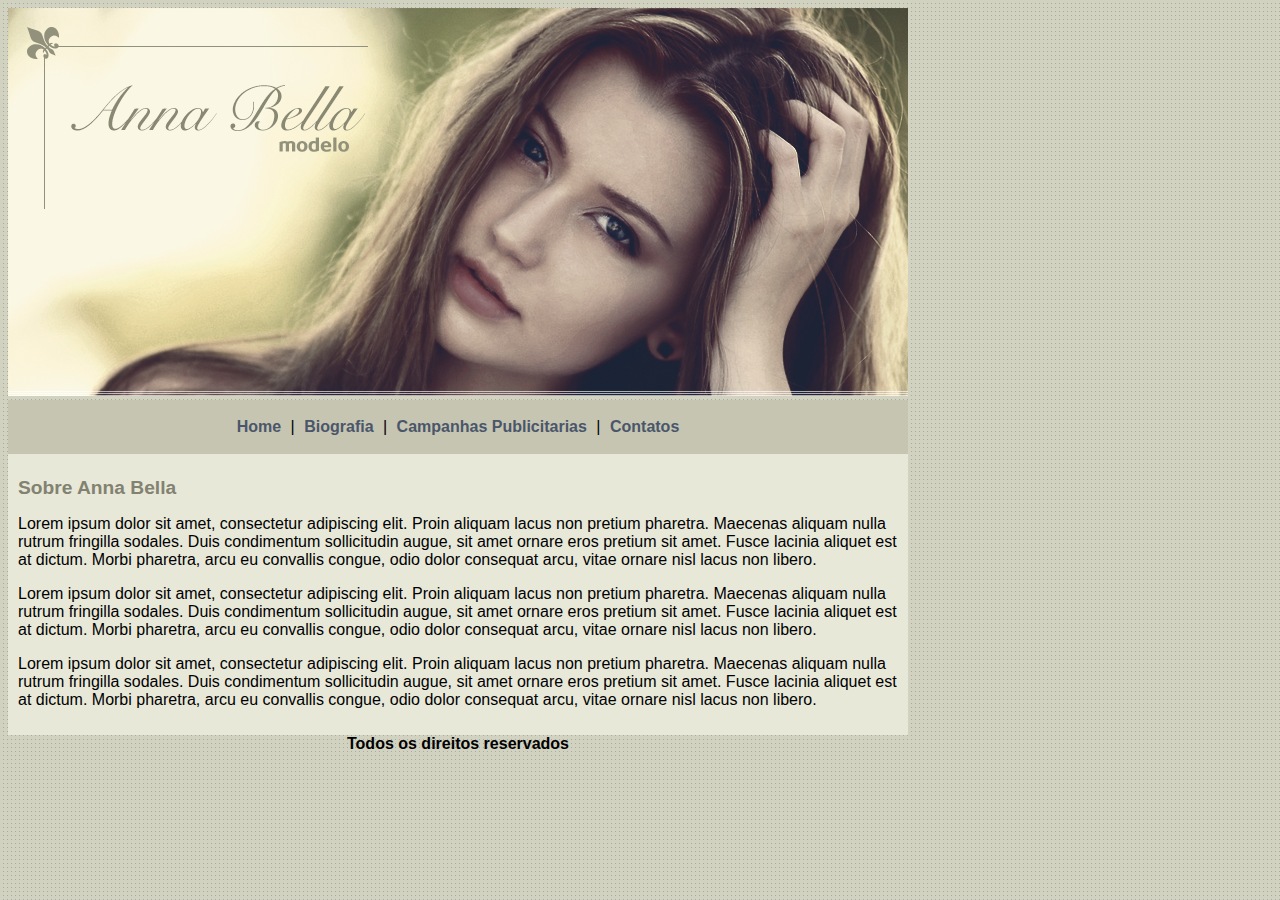
<file: site1/index.html>
<!DOCTYPE html>
<html>
<head>
	<meta charset="utf-8">
	<meta name="viewport" content="width=device-width, initial-scale=1">
	
	<link rel="stylesheet" type="text/css" href="estilo.css">

		



	</style>
	

	<title>
		Anna Bella Oficial

	</title>
</head>
<body background="imagens/fundo.png">
	<div id="principal">
	<img src="imagens/capa.png">
	
		<div id="menu" align="center">
		<a href="index.html">Home</a>
		|
		<a href="biografia.html">Biografia</a>
		 |
		<a href="CampanhasPublicitarias.html">Campanhas Publicitarias</a>	
		|
		<a href="Contatos.html"> Contatos</a>
		</div>

		<div id="conteudo">
			<h1>Sobre Anna Bella</h1>
			<p>Lorem ipsum dolor sit amet, consectetur adipiscing elit. Proin aliquam lacus non pretium pharetra. Maecenas aliquam nulla rutrum fringilla sodales. Duis condimentum sollicitudin augue, sit amet ornare eros pretium sit amet. Fusce lacinia aliquet est at dictum. Morbi pharetra, arcu eu convallis congue, odio dolor consequat arcu, vitae ornare nisl lacus non libero.</p>
			<p>Lorem ipsum dolor sit amet, consectetur adipiscing elit. Proin aliquam lacus non pretium pharetra. Maecenas aliquam nulla rutrum fringilla sodales. Duis condimentum sollicitudin augue, sit amet ornare eros pretium sit amet. Fusce lacinia aliquet est at dictum. Morbi pharetra, arcu eu convallis congue, odio dolor consequat arcu, vitae ornare nisl lacus non libero.</p>
			<p>Lorem ipsum dolor sit amet, consectetur adipiscing elit. Proin aliquam lacus non pretium pharetra. Maecenas aliquam nulla rutrum fringilla sodales. Duis condimentum sollicitudin augue, sit amet ornare eros pretium sit amet. Fusce lacinia aliquet est at dictum. Morbi pharetra, arcu eu convallis congue, odio dolor consequat arcu, vitae ornare nisl lacus non libero.</p>
			


		</div>
		<div id="rodape"><strong>Todos os direitos reservados<strong></div>
			</div>

	
</body>
</html>
</file>
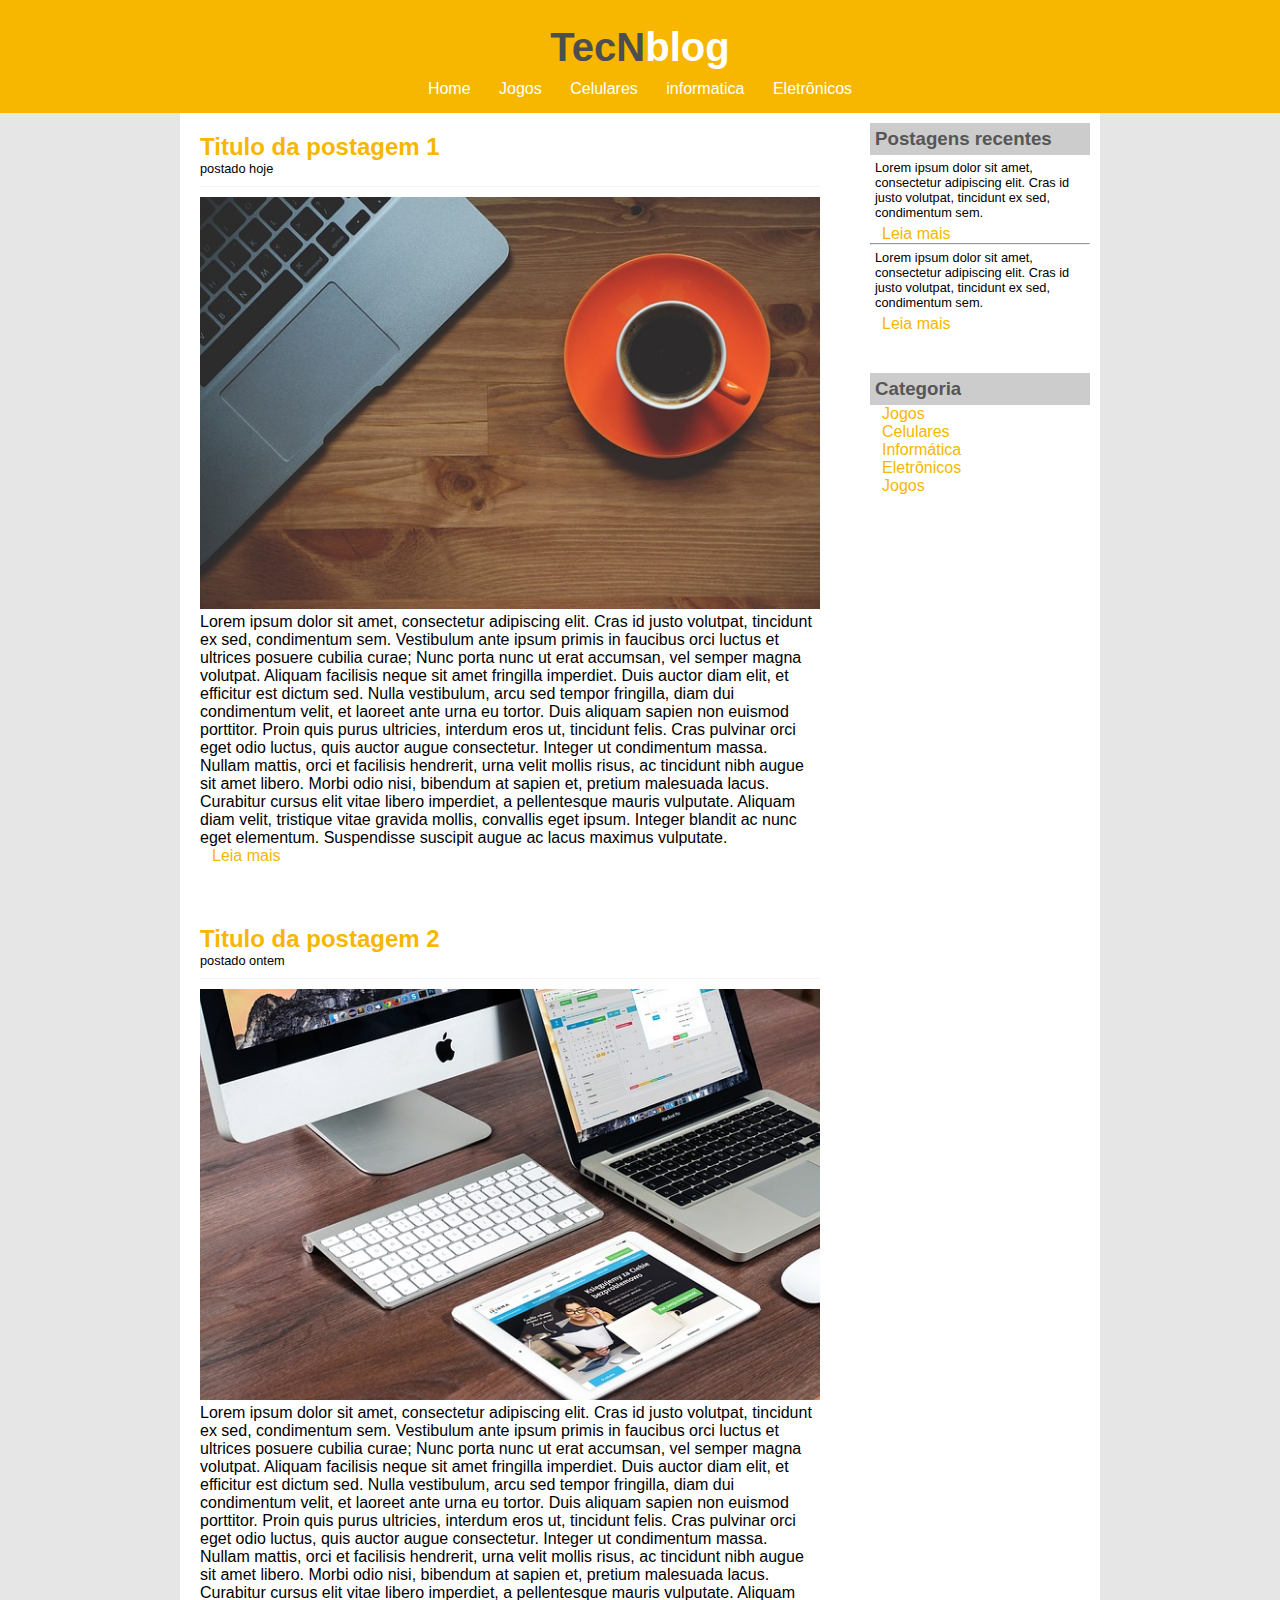
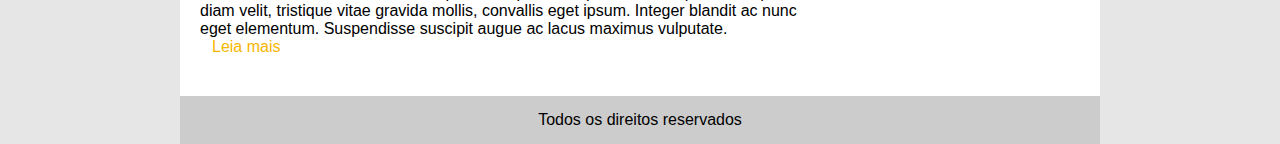
<file: site2/index.html>
<!DOCTYPE html>
<html>
	<head>
		<meta charset="utf-8">
		<meta name="viewport" content="width=device-width, initial-scale=1">
		<title>Página inicial</title>
		<link rel="stylesheet" type="text/css" href="css/estilo.css">
	</head>
	<body>

		<div id="area-cabecalho">

			<div id="area-logo">
				<h1>TecN<span class="branco">blog</span></h1>
			</div>
			<div id="area-menu">
				<a href="index.html">Home</a>
				<a href="jogos.html">Jogos</a>
				<a href="celulares.html">Celulares</a>
				<a href="informatica.html">informatica</a>
				<a href="eletronicos.html">Eletrônicos</a>

			</div>


		</div>

		<div id="area-principal">
			
			<div id="area-postagens">
				<div class="postagem">
					<h2>Titulo da postagem 1</h2>
					<span class="data-postagem">postado hoje</span> 
					<img width="620px" src="imagens/imagem1.jpg">
					<p>Lorem ipsum dolor sit amet, consectetur adipiscing elit. Cras id justo volutpat, tincidunt ex sed, condimentum sem. Vestibulum ante ipsum primis in faucibus orci luctus et ultrices posuere cubilia curae; Nunc porta nunc ut erat accumsan, vel semper magna volutpat. Aliquam facilisis neque sit amet fringilla imperdiet. Duis auctor diam elit, et efficitur est dictum sed. Nulla vestibulum, arcu sed tempor fringilla, diam dui condimentum velit, et laoreet ante urna eu tortor. Duis aliquam sapien non euismod porttitor. Proin quis purus ultricies, interdum eros ut, tincidunt felis. Cras pulvinar orci eget odio luctus, quis auctor augue consectetur. Integer ut condimentum massa. Nullam mattis, orci et facilisis hendrerit, urna velit mollis risus, ac tincidunt nibh augue sit amet libero. Morbi odio nisi, bibendum at sapien et, pretium malesuada lacus. Curabitur cursus elit vitae libero imperdiet, a pellentesque mauris vulputate. Aliquam diam velit, tristique vitae gravida mollis, convallis eget ipsum. Integer blandit ac nunc eget elementum. Suspendisse suscipit augue ac lacus maximus vulputate.
					</p>
					<a href="">Leia mais</a>
				</div>
					<div class="postagem">
					<h2>Titulo da postagem 2</h2>
					<span class="data-postagem">postado ontem</span> 
					<img width="620px" src="imagens/imagem2.jpg">
					<p>Lorem ipsum dolor sit amet, consectetur adipiscing elit. Cras id justo volutpat, tincidunt ex sed, condimentum sem. Vestibulum ante ipsum primis in faucibus orci luctus et ultrices posuere cubilia curae; Nunc porta nunc ut erat accumsan, vel semper magna volutpat. Aliquam facilisis neque sit amet fringilla imperdiet. Duis auctor diam elit, et efficitur est dictum sed. Nulla vestibulum, arcu sed tempor fringilla, diam dui condimentum velit, et laoreet ante urna eu tortor. Duis aliquam sapien non euismod porttitor. Proin quis purus ultricies, interdum eros ut, tincidunt felis. Cras pulvinar orci eget odio luctus, quis auctor augue consectetur. Integer ut condimentum massa. Nullam mattis, orci et facilisis hendrerit, urna velit mollis risus, ac tincidunt nibh augue sit amet libero. Morbi odio nisi, bibendum at sapien et, pretium malesuada lacus. Curabitur cursus elit vitae libero imperdiet, a pellentesque mauris vulputate. Aliquam diam velit, tristique vitae gravida mollis, convallis eget ipsum. Integer blandit ac nunc eget elementum. Suspendisse suscipit augue ac lacus maximus vulputate.
					</p>
					<a href="">Leia mais</a>
				</div>
			</div>
			
					<div id="area-lateral">
						

						<div class="conteudo-lateral">
							<h3>Postagens recentes</h3>
							<div>
								<p  class="texto-lateral">Lorem ipsum dolor sit amet, consectetur adipiscing elit. Cras id justo volutpat, tincidunt ex sed, condimentum sem.
								</p>

								<a href="">Leia mais</a>
							</div>
							<hr>
							<div>
								<p  class="texto-lateral">Lorem ipsum dolor sit amet, consectetur adipiscing elit. Cras id justo volutpat, tincidunt ex sed, condimentum sem.
								</p>

								<a href="">Leia mais</a>
							</div>
						</div>

						<div class="conteudo-lateral">
							<h3>Categoria</h3>
							<div>
								<a href="">Jogos</a><br>
								<a href="">Celulares</a><br>
								<a href="">Informática</a><br>
								<a href="">Eletrônicos</a><br>
								<a href="">Jogos</a><br>
								
							</div>
							
						</div>





					</div>

					<div id="rodape">
						Todos os direitos reservados
					</div>

			

	</body>
</html>
</file>
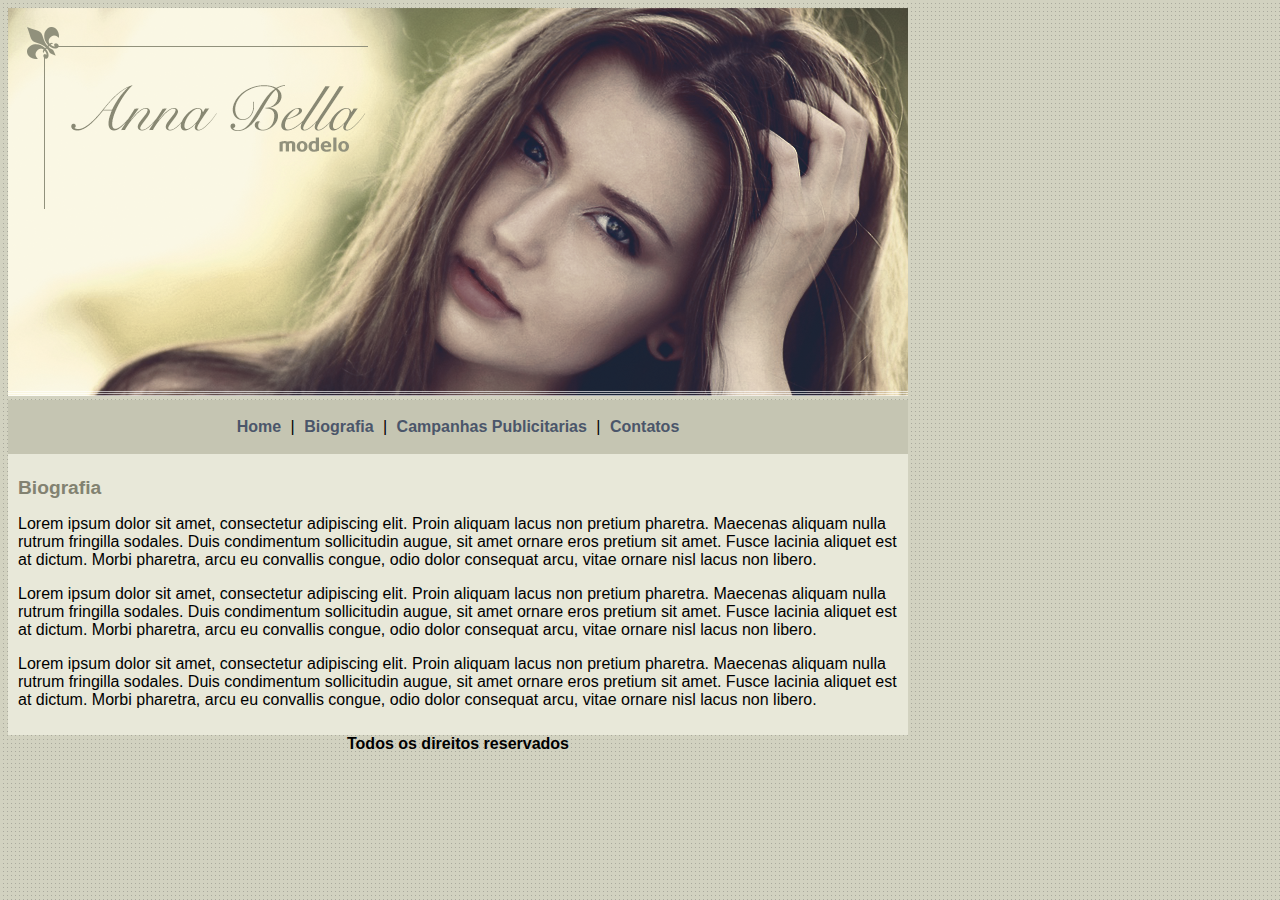
<file: site1/biografia.html>
<!DOCTYPE html>
<html>
<head>
	<meta charset="utf-8">
	<meta name="viewport" content="width=device-width, initial-scale=1">
	
	<link rel="stylesheet" type="text/css" href="estilo.css">




	</style>
	

	<title>
		Anna Bella-Biografia

	</title>
</head>
<body background="imagens/fundo.png">
	<img src="imagens/capa.png">
		<div id="principal">
	
		<div id="menu" align="center">
		<a href="index.html">Home</a>
		|
		<a href="biografia.html">Biografia</a>
		 |
		<a href="CampanhasPublicitarias.html">Campanhas Publicitarias</a>	
		|
		<a href="Contatos.html"> Contatos</a>
		</div>

		<div id="conteudo">
			<h1>Biografia</h1>
			<p>Lorem ipsum dolor sit amet, consectetur adipiscing elit. Proin aliquam lacus non pretium pharetra. Maecenas aliquam nulla rutrum fringilla sodales. Duis condimentum sollicitudin augue, sit amet ornare eros pretium sit amet. Fusce lacinia aliquet est at dictum. Morbi pharetra, arcu eu convallis congue, odio dolor consequat arcu, vitae ornare nisl lacus non libero.</p>
			<p>Lorem ipsum dolor sit amet, consectetur adipiscing elit. Proin aliquam lacus non pretium pharetra. Maecenas aliquam nulla rutrum fringilla sodales. Duis condimentum sollicitudin augue, sit amet ornare eros pretium sit amet. Fusce lacinia aliquet est at dictum. Morbi pharetra, arcu eu convallis congue, odio dolor consequat arcu, vitae ornare nisl lacus non libero.</p>
			<p>Lorem ipsum dolor sit amet, consectetur adipiscing elit. Proin aliquam lacus non pretium pharetra. Maecenas aliquam nulla rutrum fringilla sodales. Duis condimentum sollicitudin augue, sit amet ornare eros pretium sit amet. Fusce lacinia aliquet est at dictum. Morbi pharetra, arcu eu convallis congue, odio dolor consequat arcu, vitae ornare nisl lacus non libero.</p>
			


		</div>
		<div id="rodape"><strong>Todos os direitos reservados<strong></div>
			</div>

	
</body>
</html>
</file>
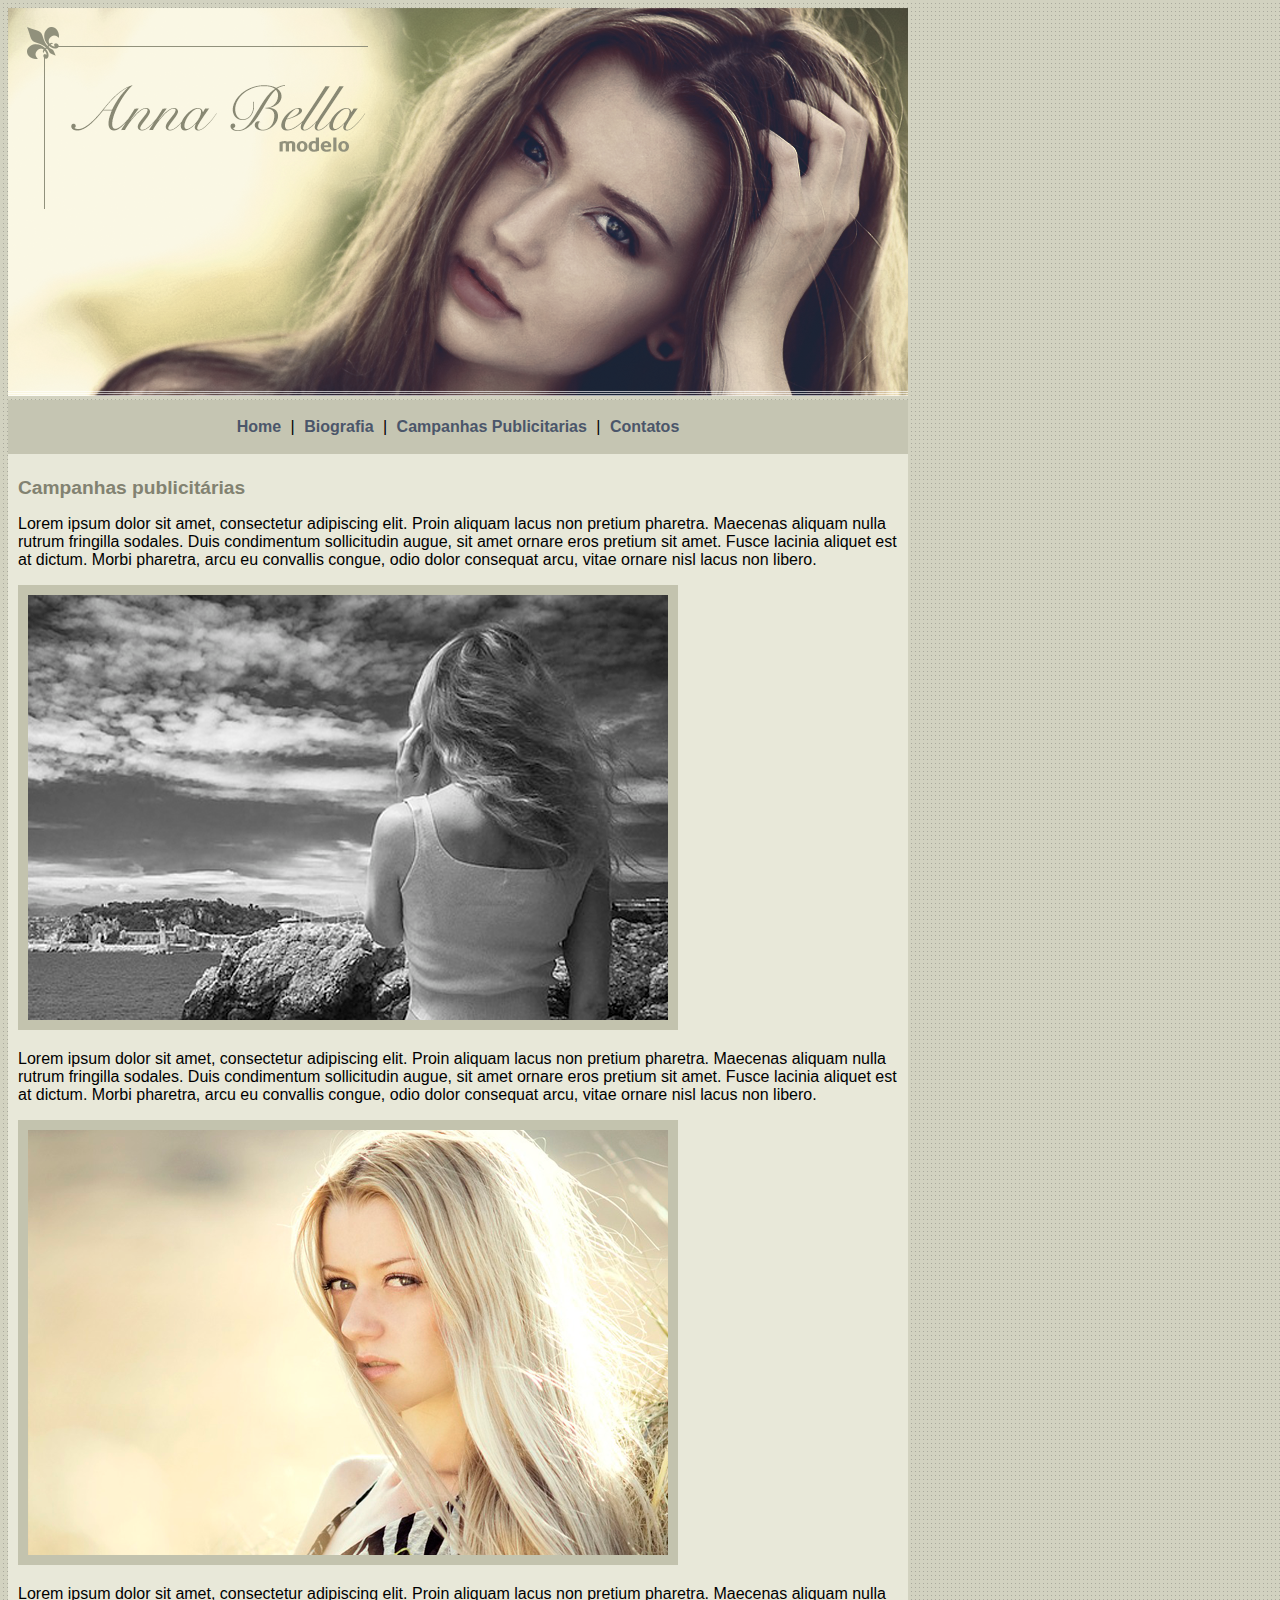
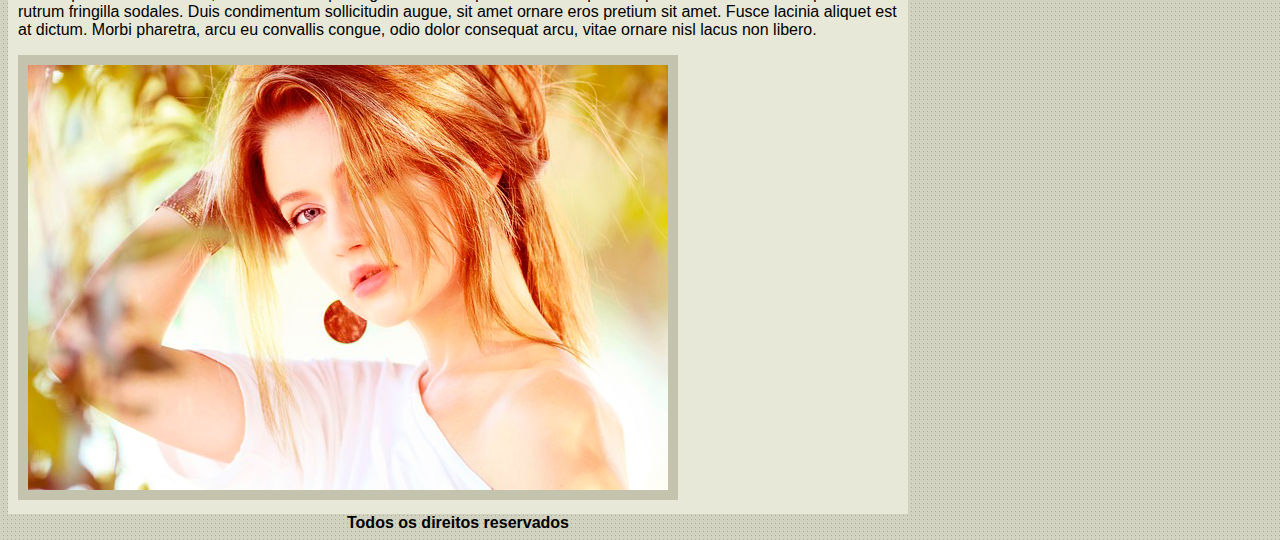
<file: site1/CampanhasPublicitarias.html>
<!DOCTYPE html>
<html>
<head>
	<meta charset="utf-8">
	<meta name="viewport" content="width=device-width, initial-scale=1">
	
	<link rel="stylesheet" type="text/css" href="estilo.css">




	</style>
	

	<title>
		Anna Bella-Campanhas publicitárias

	</title>
</head>
<body background="imagens/fundo.png">
	<div id="principal">
	<img src="imagens/capa.png">
	
		<div id="menu" align="center">
		<a href="index.html">Home</a>
		|
		<a href="biografia.html">Biografia</a>
		 |
		<a href="CampanhasPublicitarias.html">Campanhas Publicitarias</a>	
		|
		<a href="Contatos.html"> Contatos</a>
		</div>

		<div id="conteudo">
			<h1>Campanhas publicitárias</h1>
			<p>Lorem ipsum dolor sit amet, consectetur adipiscing elit. Proin aliquam lacus non pretium pharetra. Maecenas aliquam nulla rutrum fringilla sodales. Duis condimentum sollicitudin augue, sit amet ornare eros pretium sit amet. Fusce lacinia aliquet est at dictum. Morbi pharetra, arcu eu convallis congue, odio dolor consequat arcu, vitae ornare nisl lacus non libero.</p>
			<img src="imagens/foto1.png" class="img-campanha">
			<p>Lorem ipsum dolor sit amet, consectetur adipiscing elit. Proin aliquam lacus non pretium pharetra. Maecenas aliquam nulla rutrum fringilla sodales. Duis condimentum sollicitudin augue, sit amet ornare eros pretium sit amet. Fusce lacinia aliquet est at dictum. Morbi pharetra, arcu eu convallis congue, odio dolor consequat arcu, vitae ornare nisl lacus non libero.</p>
			<img src="imagens/foto2.png" class="img-campanha">
			<p>Lorem ipsum dolor sit amet, consectetur adipiscing elit. Proin aliquam lacus non pretium pharetra. Maecenas aliquam nulla rutrum fringilla sodales. Duis condimentum sollicitudin augue, sit amet ornare eros pretium sit amet. Fusce lacinia aliquet est at dictum. Morbi pharetra, arcu eu convallis congue, odio dolor consequat arcu, vitae ornare nisl lacus non libero.</p>
			<img src="imagens/foto3.png" class="img-campanha">
			


		</div>
		<div id="rodape"><strong>Todos os direitos reservados<strong></div>
			</div>

	
</body>
</html>
</file>
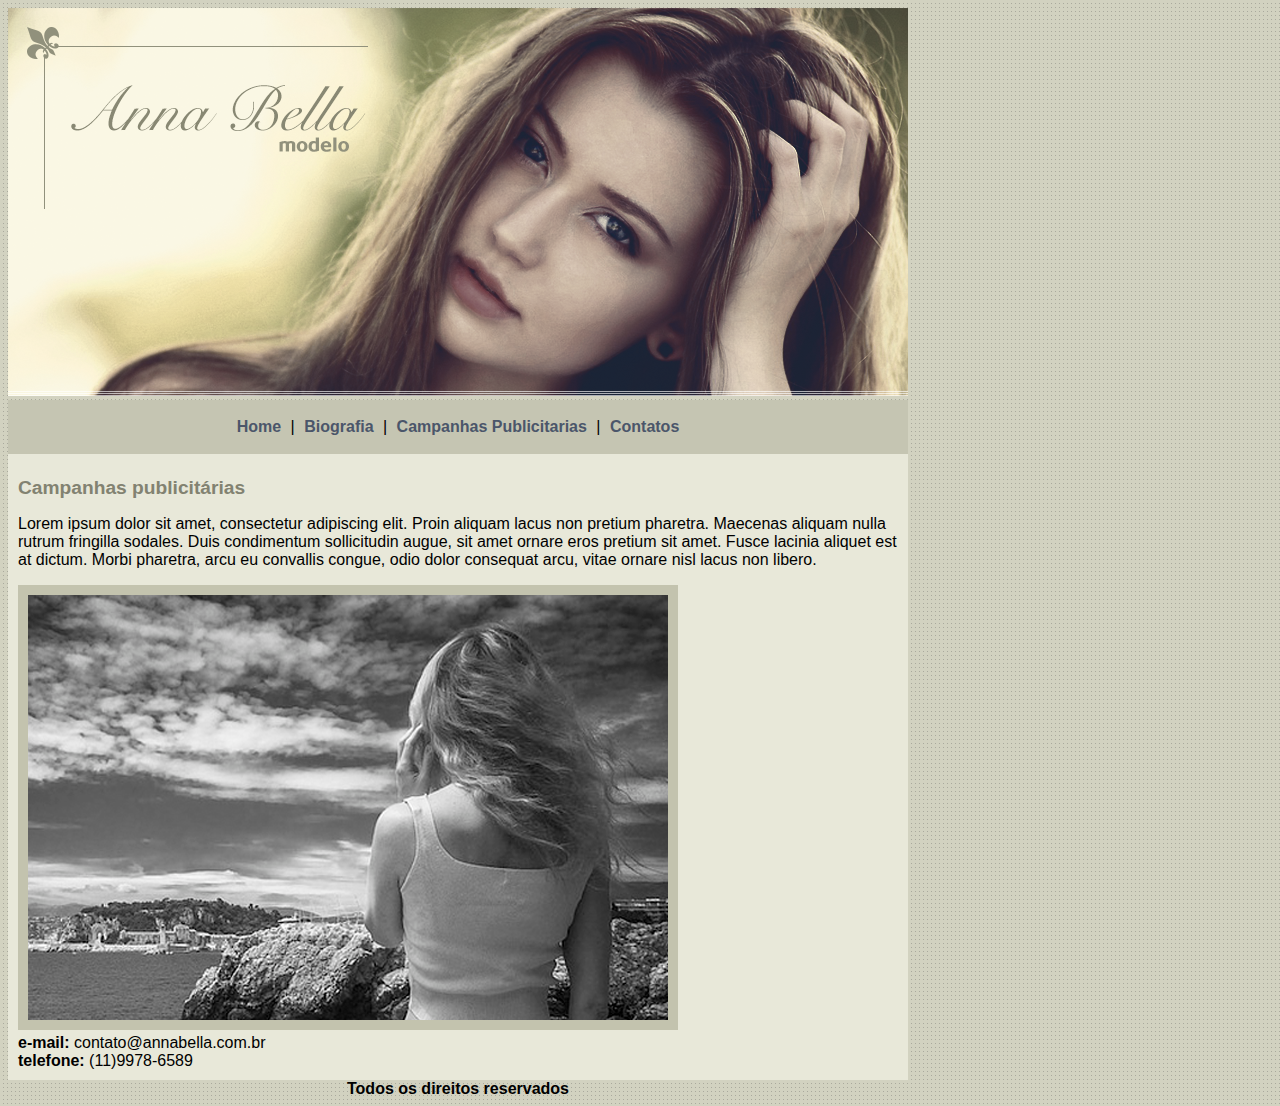
<file: site1/contatos.html>
<!DOCTYPE html>
<html>
<head>
	<meta charset="utf-8">
	<meta name="viewport" content="width=device-width, initial-scale=1">
	
	<link rel="stylesheet" type="text/css" href="estilo.css">





	</style>
	

	<title>
		Anna Bella-Contatos

	</title>
</head>
<body background="imagens/fundo.png">
	<div id="principal">
	<img src="imagens/capa.png">
	
		<div id="menu" align="center">
		<a href="index.html">Home</a>
		|
		<a href="biografia.html">Biografia</a>
		 |
		<a href="CampanhasPublicitarias.html">Campanhas Publicitarias</a>	
		|
		<a href="Contatos.html"> Contatos</a>
		</div>

		<div id="conteudo">
			<h1>Campanhas publicitárias</h1>
			<p>Lorem ipsum dolor sit amet, consectetur adipiscing elit. Proin aliquam lacus non pretium pharetra. Maecenas aliquam nulla rutrum fringilla sodales. Duis condimentum sollicitudin augue, sit amet ornare eros pretium sit amet. Fusce lacinia aliquet est at dictum. Morbi pharetra, arcu eu convallis congue, odio dolor consequat arcu, vitae ornare nisl lacus non libero.</p>
			<img src="imagens/foto1.png" class="img-campanha">
			<div>
			<strong>e-mail:</strong> contato@annabella.com.br<br>
			<strong>telefone:</strong> (11)9978-6589
			</div>

		</div>
		<div id="rodape"><strong>Todos os direitos reservados<strong></div>
			</div>

	
</body>
</html>
</file>
<file: site1/estilo.css>
body{
background: #d2d2c1 url('imagens/fundo.png');
font: 16px Arial, Helvetica, sans-serif
	}
#principal {
	width: 900px;
	}
#menu{
	background: #c5c5b2;
	padding: 18px;
	}
#conteudo {
	background: #e8e8d9;
	padding: 10px
		}
#rodape {
	text-align: center;
		}
a {
	color: #4b566a;
	text-decoration: none;
	font-weight: bold;
	padding: 5px;
	}
h1 {
	color: #828271;
	font-size: 1.2em;
	}
	.img-campanha {
	border: 10px solid #c3c3ae;
}
</file>
<file: site2/css/estilo.css>
*{
	margin: 0;
	padding: 0;
}

body{
	font-size: 1em;
	font-family: "Trebuchet MS",Helvetica,sans-serif;
	background: #e6e6e6;
}

#area-cabecalho{
	background-color: #f7b600;
	padding: 15px;
	text-align: center;
}
#area-principal{
	
	width: 920px;
	margin: 0 auto;
	background: white;

}

#area-postagens{
	
	width: 660px;
	float: left;
}

#area-lateral{
	
	width: 240px;
	float: right;
}

#area-logo,#area-formatacao{
	padding: 10px;
}
#rodape{
	clear:both;
	background: #CCC;
	text-align: center;
	padding: 15px;

}

h1{
	color: #4e4e4e;
	font-size: 2.5em;
}
h2 {
	color: #f7b600;
}
h3 {
	color: #565656;
	background: #CCC;
	padding: 5px;
}		

.branco{
	color: white;
}
.postagem{
	padding: 20px;
	margin-bottom: 20px;
	background: white;
}
.texto-lateral{
	font-size: 0.8em;
	padding: 5px;

}
.conteudo-lateral{
	background: white;
	padding: 10px;
	margin-bottom: 20px;

}
.data-postagem {
	font-size: 0.8em;
	border-bottom: 1px solid #f4f4f4;
	padding-bottom: 10px;
	margin-bottom: 10px;
	display: block;
}

#area-cabecalho a:link,#area-cabecalho a:visited{
	color:#FFF;
	padding: 8px 12px;

}
#area-cabecalho a:hover {
	color: #f7b600;
	background: white;
}
 a:link, a:visited{
	color:#f7b600;
	padding: 8px 12px;

}
a:hover {
	color: #f7b600;
	background: white;
}
a{
	text-decoration: none;
}
</file>
